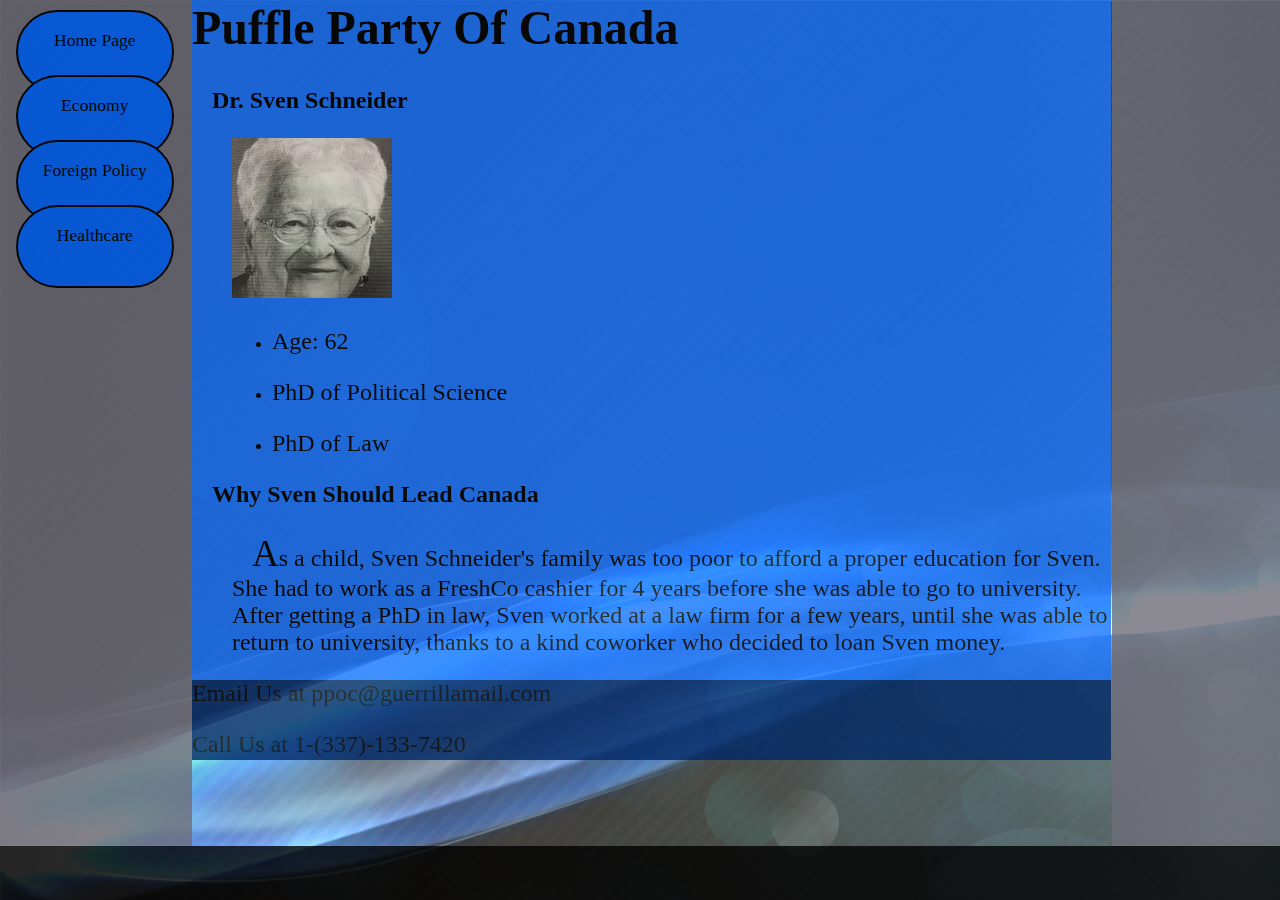
<file: index.html>
<!DOCTYPE html>
<html>
  <head>
    <title> Puffle Party Of Canada </title>
	   <link  type="text/css"rel="stylesheet"href="stylesheet.css">
	    <!-- <link rel="shortcut icon" href="logo.ico"> -->
  </head>
  <body>
    <div id="fb-root"></div>
    <script>(function(d, s, id) {
      var js, fjs = d.getElementsByTagName(s)[0];
      if (d.getElementById(id)) return;
      js = d.createElement(s); js.id = id;
      js.src = "//connect.facebook.net/en_US/sdk.js#xfbml=1&version=v2.5";
      fjs.parentNode.insertBefore(js, fjs);
    }(document, 'script', 'facebook-jssdk'));</script>

  <div class="sides" id="left-side">
  </div>
  <div class="sides" id="right-side">
    <div class="socialbox">
      <div class="fb-like" data-href="https://www.facebook.com/Puffle-Party-Of-Canada-1011516932245083/timeline" data-width="110" data-layout="box_count" data-action="like" data-show-faces="true" data-share="true"></div>
    </div>
  </div>


	<a href="index.html">
	<div class="button" id="buttonone">
		<p> Home Page </p>
	</div>
	</a>

	<a href= "economy.html">
	<div class="button" id="buttontwo">
	<p> Economy </p>
	</div>
	</a>

	<a href="foreign.html">
	<div class="button" id="buttonthree">
	<p> Foreign Policy </p>
	</div>
	</a>

	<a href="health.html">
	<div class="button" id="buttonfour">
	<p> Healthcare </p>
	</div>
	</a>

	<div class="textcontainer">
		<h1> Puffle Party Of Canada</h1>
    <h2 class="tab-"> Dr. Sven Schneider </h2>
    <p class= "tab"> <img src="sven.jpg"> </p>
    <ul>
      <li class="tab"><p> Age: 62 </p></li>
      <li class="tab"><p> PhD of Political Science </p></li>
      <li class="tab"><p> PhD of Law </p></li>
    </ul>
    <h2 class="tab-"> Why Sven Should Lead Canada </h2>
    <p class="tab"> <e class="tab-">A</e>s a child, Sven Schneider's family was too poor to afford
      a proper education for Sven. She had to work as a FreshCo cashier for 4
      years before she was able to go to university. After getting a PhD in law,
      Sven worked at a law firm for a few years, until she was able to return
      to university, thanks to a kind coworker who decided to loan Sven money.
      </p>

    <div class="bottom">
        <div class="fb-like" data-href="https://www.facebook.com/Puffle-Party-Of-Canada-1011516932245083/timeline" data-layout="standard" data-action="like" data-show-faces="true" data-share="true"></div>
        <p text-align="right"> Email Us at ppoc@guerrillamail.com </p>
        <p text-align="right"> Call Us at 1-(337)-133-7420 </p>
    </div>
    </div>
  <div class="bottom2"> </div>
  </body>
</html>
</file>
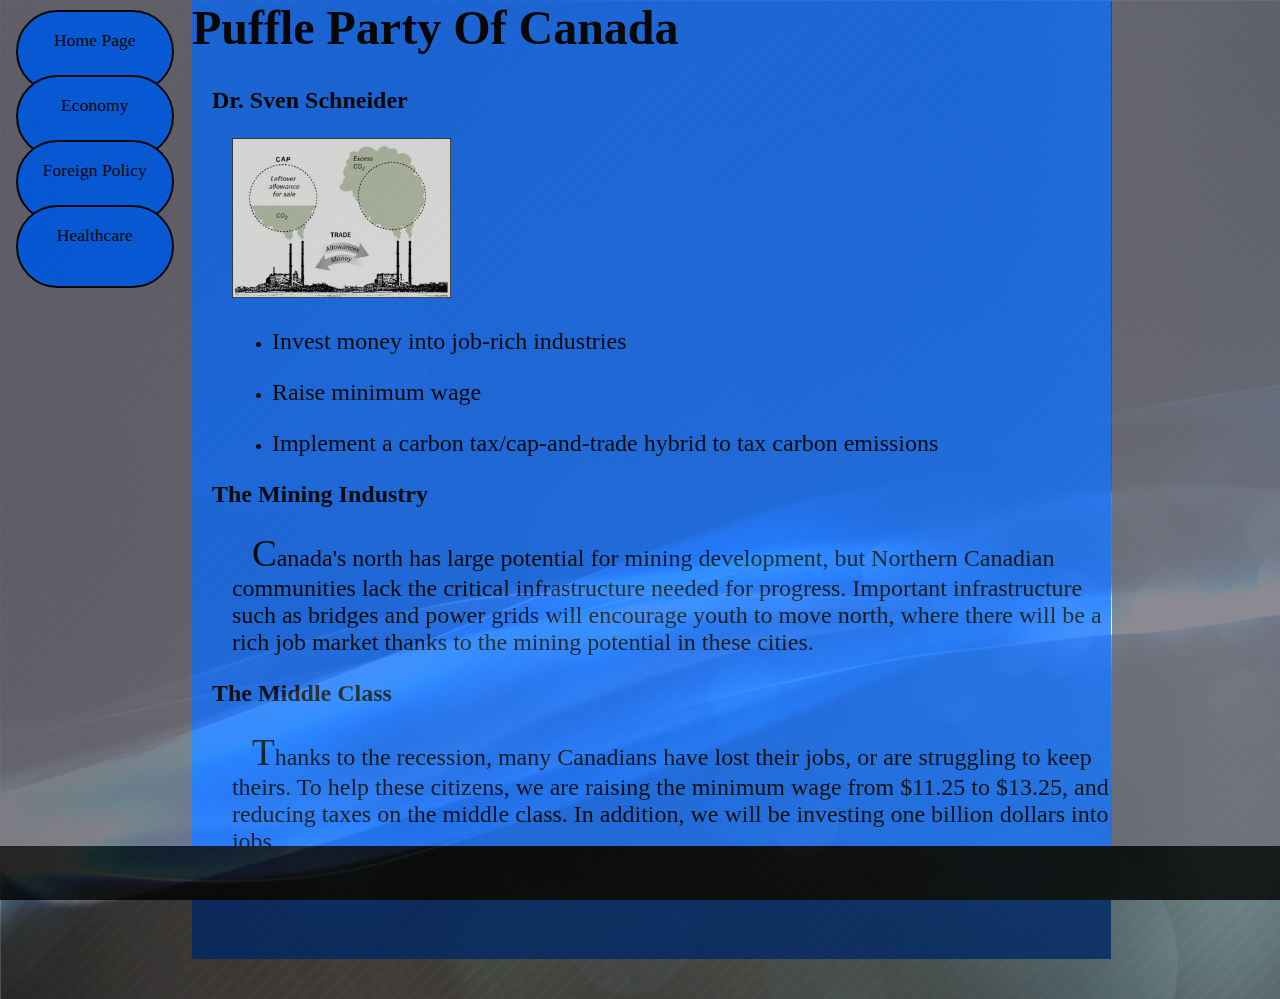
<file: economy.html>
<!DOCTYPE html>
<html>
  <head>
    <title> PPOC Economy Plan </title>
	   <link  type="text/css"rel="stylesheet"href="stylesheet.css">
	    <!-- <link rel="shortcut icon" href="logo.ico"> -->
  </head>
  <body>
    <div id="fb-root"></div>
    <script>(function(d, s, id) {
      var js, fjs = d.getElementsByTagName(s)[0];
      if (d.getElementById(id)) return;
      js = d.createElement(s); js.id = id;
      js.src = "//connect.facebook.net/en_US/sdk.js#xfbml=1&version=v2.5";
      fjs.parentNode.insertBefore(js, fjs);
    }(document, 'script', 'facebook-jssdk'));</script>

  <div class="sides" id="left-side">
  </div>
  <div class="sides" id="right-side">
    <div class="socialbox">
      <div class="fb-like" data-href="https://www.facebook.com/Puffle-Party-Of-Canada-1011516932245083/timeline" data-width="110" data-layout="box_count" data-action="like" data-show-faces="true" data-share="true"></div>
    </div>
  </div>


	<a href="index.html">
	<div class="button" id="buttonone">
		<p> Home Page </p>
	</div>
	</a>

	<a href= "economy.html">
	<div class="button" id="buttontwo">
	<p> Economy </p>
	</div>
	</a>

	<a href="foreign.html">
	<div class="button" id="buttonthree">
	<p> Foreign Policy </p>
	</div>
	</a>

	<a href="health.html">
	<div class="button" id="buttonfour">
	<p> Healthcare </p>
	</div>
	</a>

	<div class="textcontainer">
		<h1> Puffle Party Of Canada</h1>
    <h2 class="tab-"> Dr. Sven Schneider </h2>
    <p class= "tab"> <img src="carbontax.jpg" height="160px" width="auto"> </p>
    <ul>
      <li class="tab"><p> Invest money into job-rich industries </p></li>
      <li class="tab"><p> Raise minimum wage </p></li>
      <li class="tab"><p> Implement a carbon tax/cap-and-trade hybrid to tax carbon emissions </p></li>
    </ul>
    <h2 class="tab-"> The Mining Industry </h2>
    <p class="tab"> <e class="tab-">C</e>anada's north has large potential for mining
      development, but Northern Canadian communities lack the critical infrastructure
      needed for progress. Important infrastructure such as bridges and power grids
      will encourage youth to move north, where there will be a rich job market thanks
      to the mining potential in these cities.
      </p>

    <h2 class="tab-"> The Middle Class </h2>
    <p class="tab"> <e class="tab-">T</e>hanks to the recession, many Canadians
      have lost their jobs, or are struggling to keep theirs. To help these citizens,
      we are raising the minimum wage from $11.25 to $13.25, and reducing taxes
      on the middle class. In addition, we will be investing one billion dollars
      into jobs.
    </p>
    <div class="bottom">
        <div class="fb-like" data-href="https://www.facebook.com/Puffle-Party-Of-Canada-1011516932245083/timeline" data-layout="standard" data-action="like" data-show-faces="true" data-share="true"></div>
    </div>
    </div>
  <div class="bottom2"> </div>
  </body>
</html>
</file>
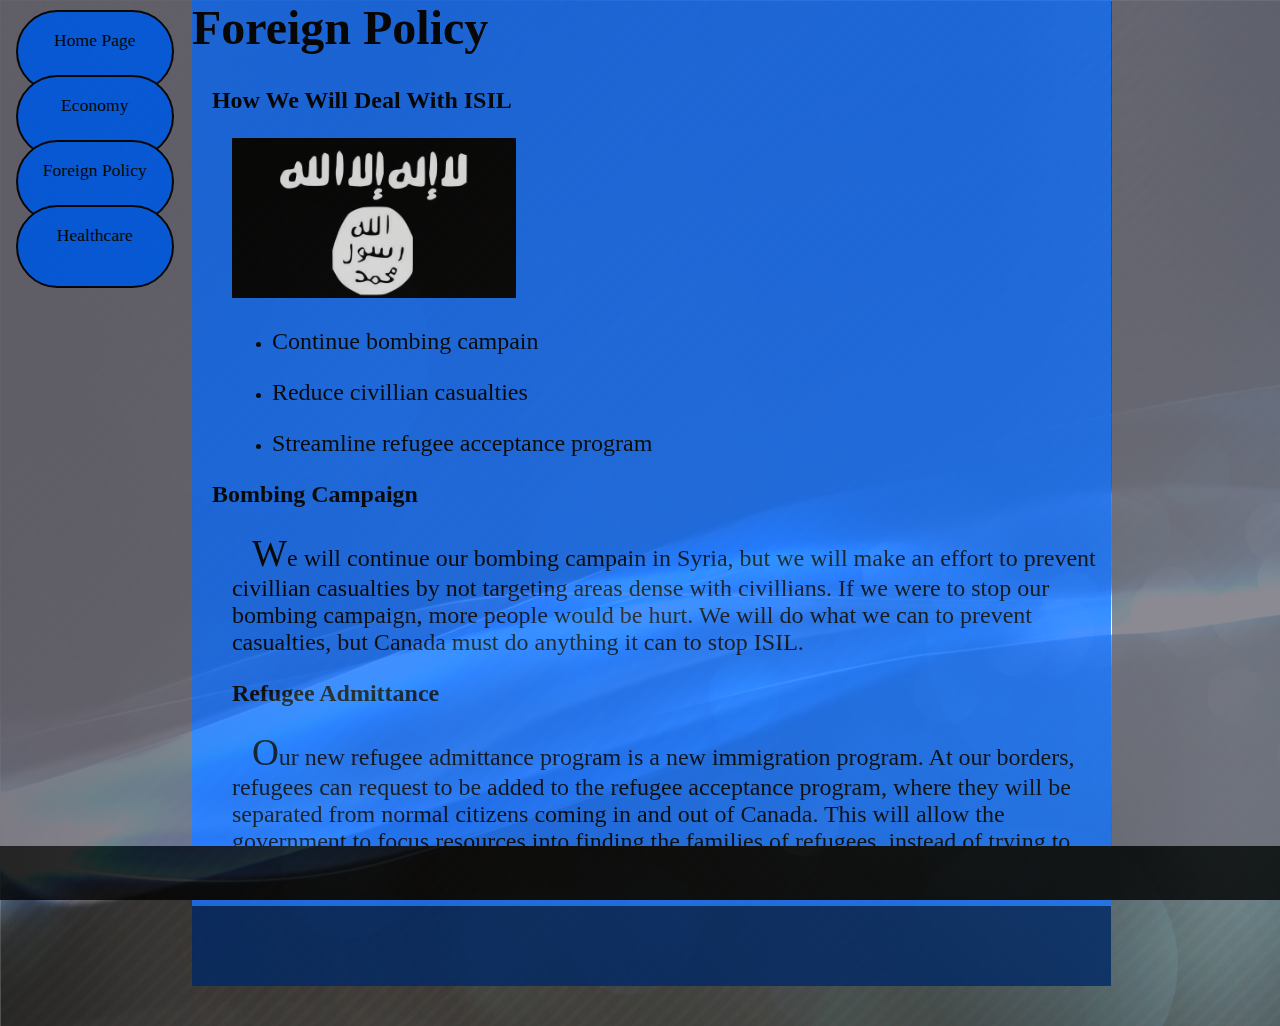
<file: foreign.html>
<!DOCTYPE html>
<html>
  <head>
    <title> PPOC Foreign Affairs Plan </title>
	   <link  type="text/css"rel="stylesheet"href="stylesheet.css">
	    <!-- <link rel="shortcut icon" href="logo.ico"> -->
  </head>
  <body>
    <div id="fb-root"></div>
    <script>(function(d, s, id) {
      var js, fjs = d.getElementsByTagName(s)[0];
      if (d.getElementById(id)) return;
      js = d.createElement(s); js.id = id;
      js.src = "//connect.facebook.net/en_US/sdk.js#xfbml=1&version=v2.5";
      fjs.parentNode.insertBefore(js, fjs);
    }(document, 'script', 'facebook-jssdk'));</script>

  <div class="sides" id="left-side">
  </div>
  <div class="sides" id="right-side">
    <div class="socialbox">
      <div class="fb-like" data-href="https://www.facebook.com/Puffle-Party-Of-Canada-1011516932245083/timeline" data-width="110" data-layout="box_count" data-action="like" data-show-faces="true" data-share="true"></div>
    </div>
  </div>


	<a href="index.html">
	<div class="button" id="buttonone">
		<p> Home Page </p>
	</div>
	</a>

	<a href= "economy.html">
	<div class="button" id="buttontwo">
	<p> Economy </p>
	</div>
	</a>

	<a href="foreign.html">
	<div class="button" id="buttonthree">
	<p> Foreign Policy </p>
	</div>
	</a>

	<a href="health.html">
	<div class="button" id="buttonfour">
	<p> Healthcare </p>
	</div>
	</a>

	<div class="textcontainer">
		<h1> Foreign Policy </h1>
    <h2 class="tab-"> How We Will Deal With ISIL </h2>
    <p class= "tab"> <img src="isil.jpg" height="160px" width="auto"> </p>
    <ul>
      <li class="tab"><p> Continue bombing campain </p></li>
      <li class="tab"><p> Reduce civillian casualties </p></li>
      <li class="tab"><p> Streamline refugee acceptance program </p></li>
    </ul>
    <h2 class="tab-"> Bombing Campaign </h2>
    <p class="tab"> <e class="tab-">W</e>e will continue our bombing campain in
      Syria, but we will make an effort to prevent civillian casualties by not
      targeting areas dense with civillians. If we were to stop our bombing campaign,
      more people would be hurt. We will do what we can to prevent casualties, but
      Canada must do anything it can to stop ISIL.
    </p>
    <h2 class="tab"> Refugee Admittance </h2>
    <p class="tab"> <e class="tab-">O</e>ur new refugee admittance program is a
      new immigration program. At our borders, refugees can request to be added
      to the refugee acceptance program, where they will be separated from normal
      citizens coming in and out of Canada. This will allow the government to focus
      resources into finding the families of refugees, instead of trying to find
      them.
    </p>
    <div class="bottom">
        <div class="fb-like" data-href="https://www.facebook.com/Puffle-Party-Of-Canada-1011516932245083/timeline" data-layout="standard" data-action="like" data-show-faces="true" data-share="true"></div>
    </div>
    </div>
  <div class="bottom2"> </div>
  </body>
</html>
</file>
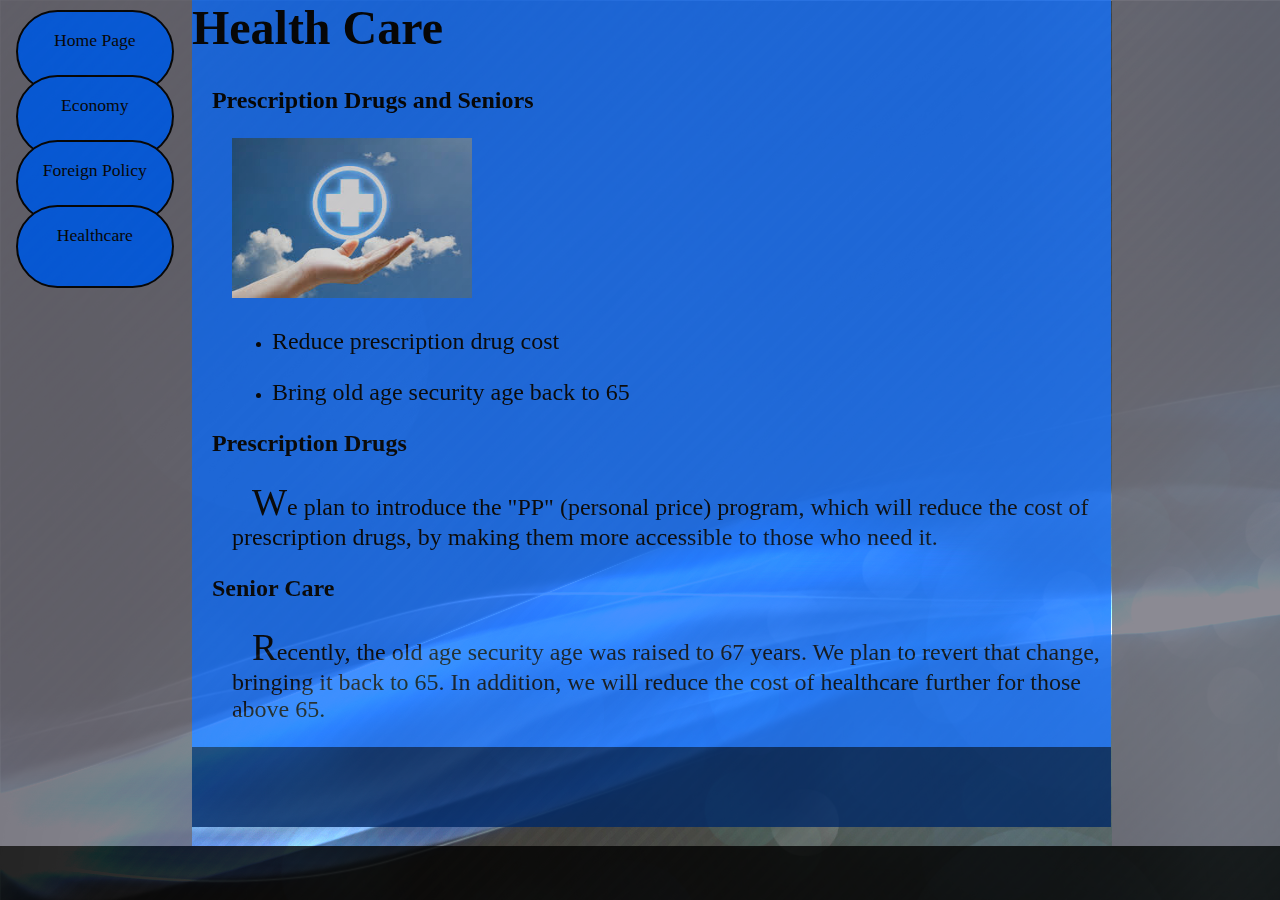
<file: health.html>
<!DOCTYPE html>
<html>
  <head>
    <title> PPOC Healthcare Plan </title>
	   <link  type="text/css"rel="stylesheet"href="stylesheet.css">
	    <!-- <link rel="shortcut icon" href="logo.ico"> -->
  </head>
  <body>
    <div id="fb-root"></div>
    <script>(function(d, s, id) {
      var js, fjs = d.getElementsByTagName(s)[0];
      if (d.getElementById(id)) return;
      js = d.createElement(s); js.id = id;
      js.src = "//connect.facebook.net/en_US/sdk.js#xfbml=1&version=v2.5";
      fjs.parentNode.insertBefore(js, fjs);
    }(document, 'script', 'facebook-jssdk'));</script>

  <div class="sides" id="left-side">
  </div>
  <div class="sides" id="right-side">
    <div class="socialbox">
      <div class="fb-like" data-href="https://www.facebook.com/Puffle-Party-Of-Canada-1011516932245083/timeline" data-width="110" data-layout="box_count" data-action="like" data-show-faces="true" data-share="true"></div>
    </div>
  </div>


	<a href="index.html">
	<div class="button" id="buttonone">
		<p> Home Page </p>
	</div>
	</a>

	<a href= "economy.html">
	<div class="button" id="buttontwo">
	<p> Economy </p>
	</div>
	</a>

	<a href="foreign.html">
	<div class="button" id="buttonthree">
	<p> Foreign Policy </p>
	</div>
	</a>

	<a href="health.html">
	<div class="button" id="buttonfour">
	<p> Healthcare </p>
	</div>
	</a>

	<div class="textcontainer">
		<h1> Health Care </h1>
    <h2 class="tab-"> Prescription Drugs and Seniors  </h2>
    <p class= "tab"> <img src="health.jpe" height="160px" width="auto"> </p>
    <ul>
      <li class="tab"><p> Reduce prescription drug cost </p></li>
      <li class="tab"><p> Bring old age security age back to 65 </p></li>
    </ul>
    <h2 class="tab-"> Prescription Drugs </h2>
    <p class="tab"> <e class="tab-">W</e>e plan to introduce the "PP" (personal price)
      program, which will reduce the cost of prescription drugs, by making them
      more accessible to those who need it.
      </p>

    <h2 class="tab-"> Senior Care </h2>
    <p class="tab"> <e class="tab-">R</e>ecently, the old age security age was
      raised to 67 years. We plan to revert that change, bringing it back to
      65. In addition, we will reduce the cost of healthcare further for those above
      65.
    </p>
    <div class="bottom">
        <div class="fb-like" data-href="https://www.facebook.com/Puffle-Party-Of-Canada-1011516932245083/timeline" data-layout="standard" data-action="like" data-show-faces="true" data-share="true"></div>
    </div>
    </div>
  <div class="bottom2"> </div>
  </body>
</html>
</file>
<file: stylesheet.css>
body
{
  background-image: url("background.jpe");
  opacity: 0.8;
  background-color: #1a75ff;
}

body > div{
  opacity: 1;
}

.tab { margin-left: 40px; }
.tab-{ margin-left: 20px; }



.socialbox
{
  position:fixed;
  right:0px;
  top:0px;
}

.textcontainer
{
  position:relative;
  top:-2em;
  left: 14.55%;
	width:72.75%;
  height:100%;
	background-color:#1a75ff;
}

div h1
{
  font-size: 3em;
  color:black;
}
div p
{
  font-size:1.5em;
  color:#000000;
}
div e
{
  font-size: 1.55em;
}

.button
{
	position: fixed;
  text-align: center;
  left: 1.25%;
	height: 8.75%;
  width: 12%;
	border:2px solid black;
  border-radius: 1000px;
  	background-color:#0066FF;
}

#buttonone
{
	top: 10px;
}
#buttontwo
{
  top: 75px;
}
#buttonthree
{
	top:140px;
}
#buttonfour
{
	top:205px;
}
#buttonfive
{
  top: 270px;
}
.button p{ font-size: 1.1em; }
.bottom
{
  background-color: #002966;
  position: relative;
  height:80px;
  width:100%;
  z-index: 1;
}
.bottom2
{
  background-color: black;
  position: fixed;
  height:6%;
  width: 105%;
  bottom:0px;
  left:-2%;
  z-index: 2;
}
.sides
{
	position:fixed;
	top:0px;
	width:15%;
	height:94.5%;
	background-color:#6E6D79;
}
#left-side {left:   0px; }
#right-side{right: -1.9%;}
</file>
